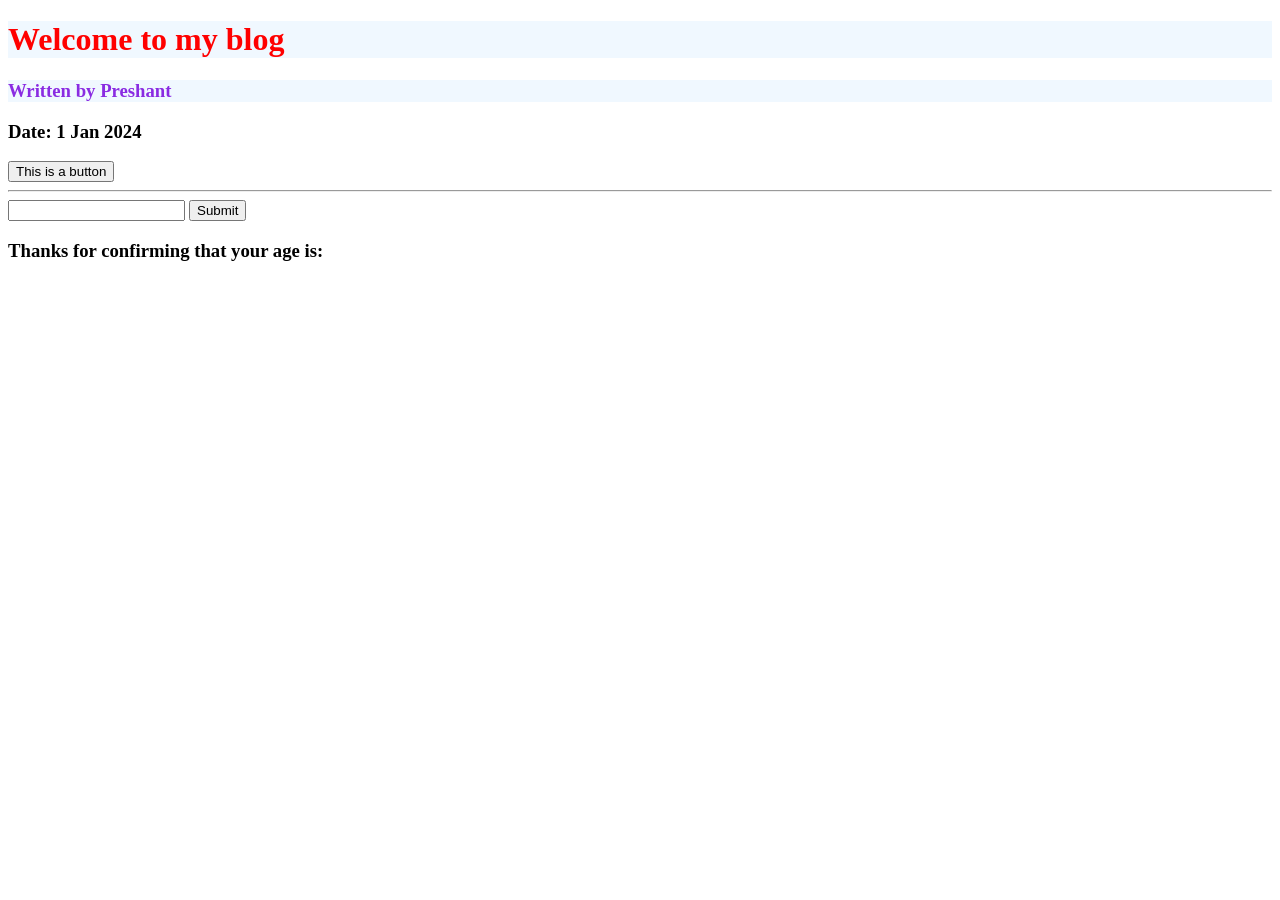
<file: index.html>
<!DOCTYPE html>
<html lang="en">
<head>
    <meta charset="UTF-8">
    <meta name="viewport" content="width=device-width, initial-scale=1.0">
    <title>MJ CSS Trial</title>
    <link rel="stylesheet" href="style.css">
    <script src="script.js"></script>
</head>
<body>
    <h1 class="title">Welcome to my blog</h1>
    <h3 class="title" id="important">Written by Preshant</h3>
    <h3>Date: 1 Jan 2024</h3>
    <button onclick="sayHello()">This is a button</button>

    <hr>

    <input type="text" name="Age" id="user-input">
    <button onclick="showAge()">Submit</button>
    
    <h3>Thanks for confirming that your age is: <span id="header-age"></span></h3>

</body>
</html>
</file>
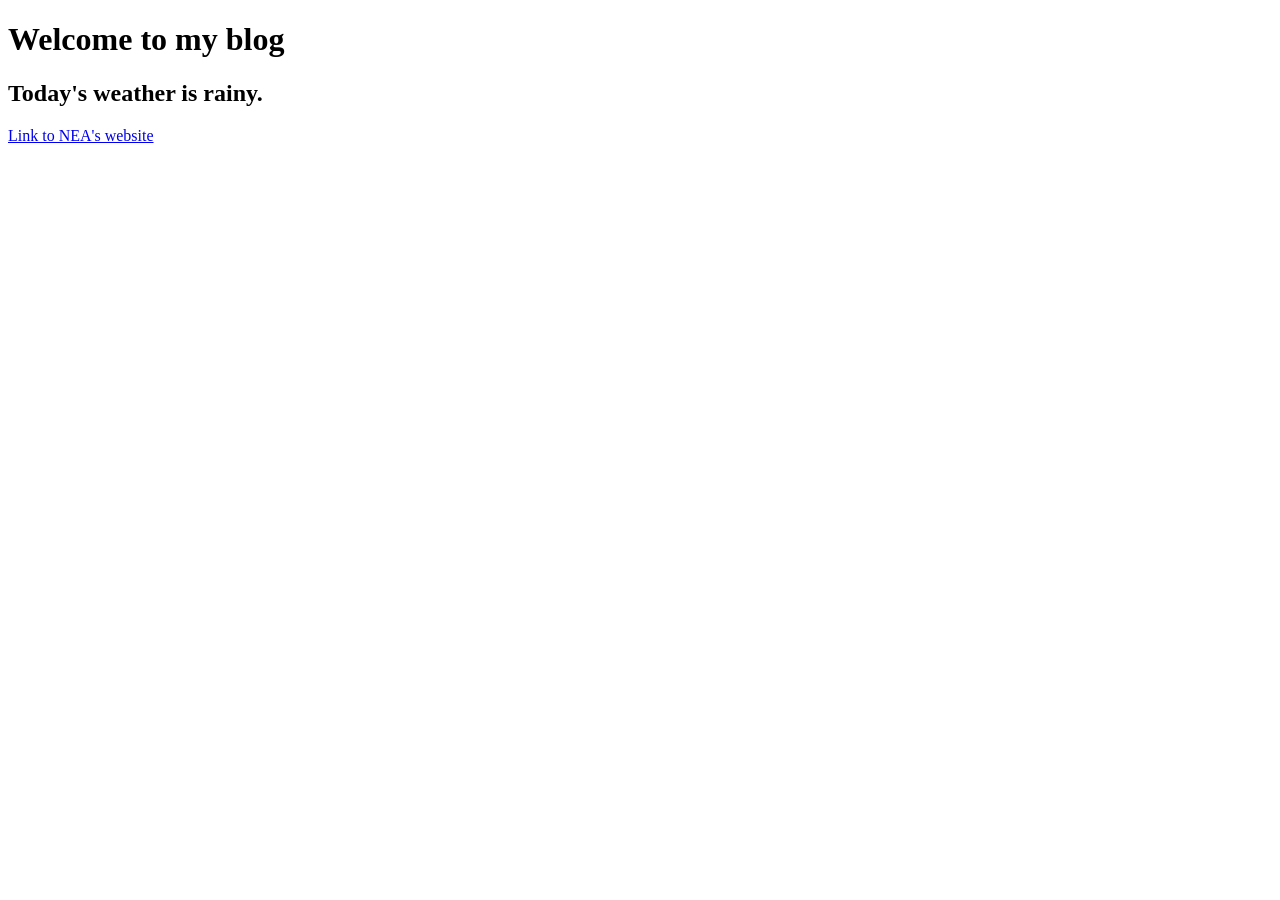
<file: oldindex.html>
<!DOCTYPE html>
<html lang="en">
<head>
    <meta charset="UTF-8">
    <meta name="viewport" content="width=device-width, initial-scale=1.0">
    <title>Blogarella</title>
</head>
<body>
    <h1>Welcome to my blog</h1>
    <h2>Today's weather is rainy.</h2>
    <a href="https://nea.gov.sg">Link to NEA's website</a>
</body>
</html>
</file>
<file: style.css>
/* h1 {
    color: magenta;
    background-color: yellow;
    text-align: center;
    border: 5px black solid;
    padding-top: 20px;
    padding-bottom: 20px;
    margin-bottom: 100px;   
} */
h1{
    color: red
}
.title{
    background-color:aliceblue;
}

#important{
    color:blueviolet
}
</file>
